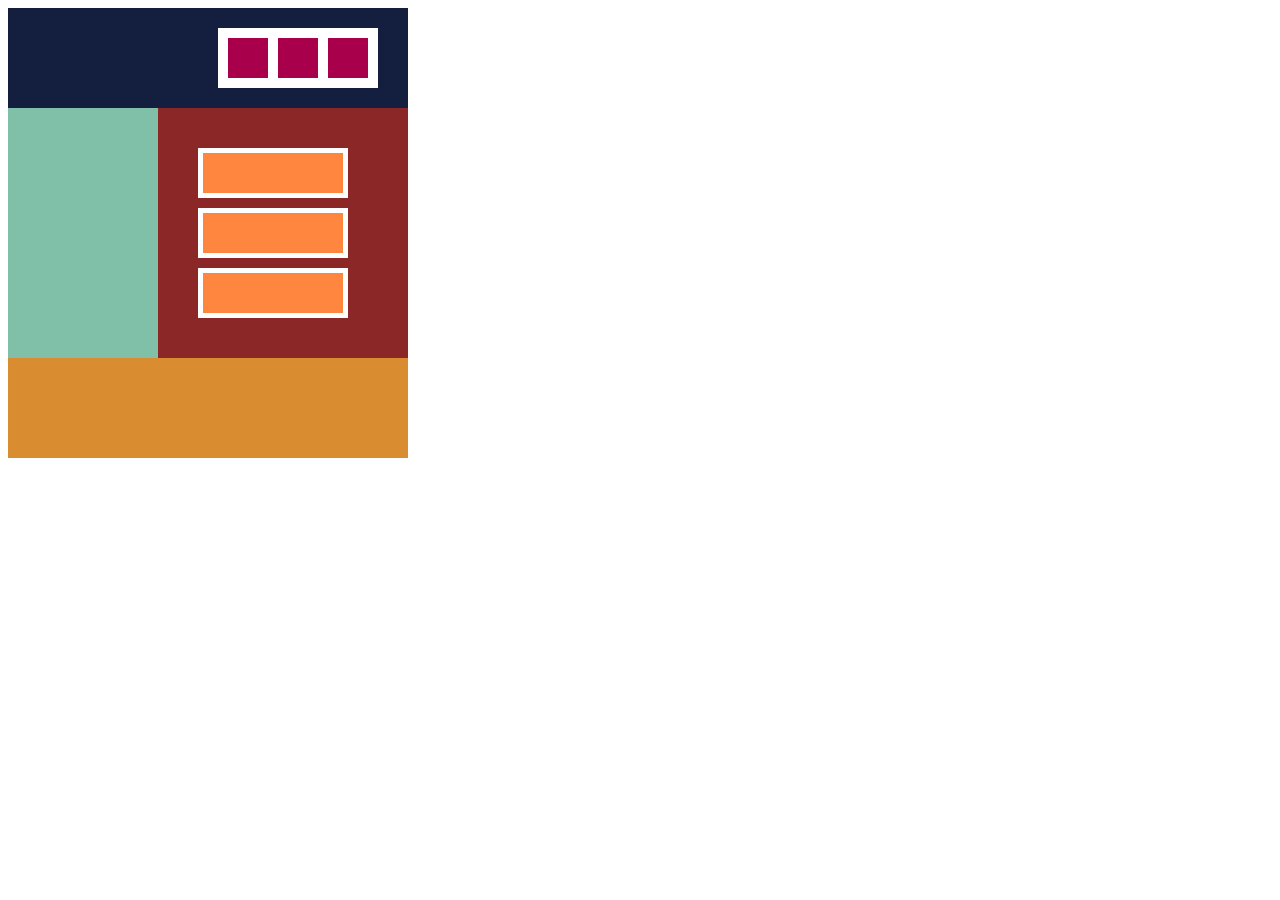
<file: 1/index.html>
<!DOCTYPE html>
<html lang="ja">
<head>
  <meta charset="UTF-8">
  <meta http-equiv="X-UA-Compatible" content="IE=edge">
  <meta name="viewport" content="width=device-width, initial-scale=1.0">
  <link rel="stylesheet" type="text/css" href="css/style.css">
  <link rel="stylesheet" type="text/css" href="css/smartStyle.css">
  <title>DIV PUZZLE3</title>
</head>
<body>

  <div class="header">
    <div class="hw">
      <div class="hp"></div>
      <div class="hp"></div>
      <div class="hp"></div>
    </div>
  </div>

  <div class="body">
    <div class="left"></div>
    <div class="right">
      <div class="ro"></div>
      <div class="ro"></div>
      <div class="ro"></div>
    </div>
  </div>

  <div class="footer"></div>
  
</body>
</html>
</file>
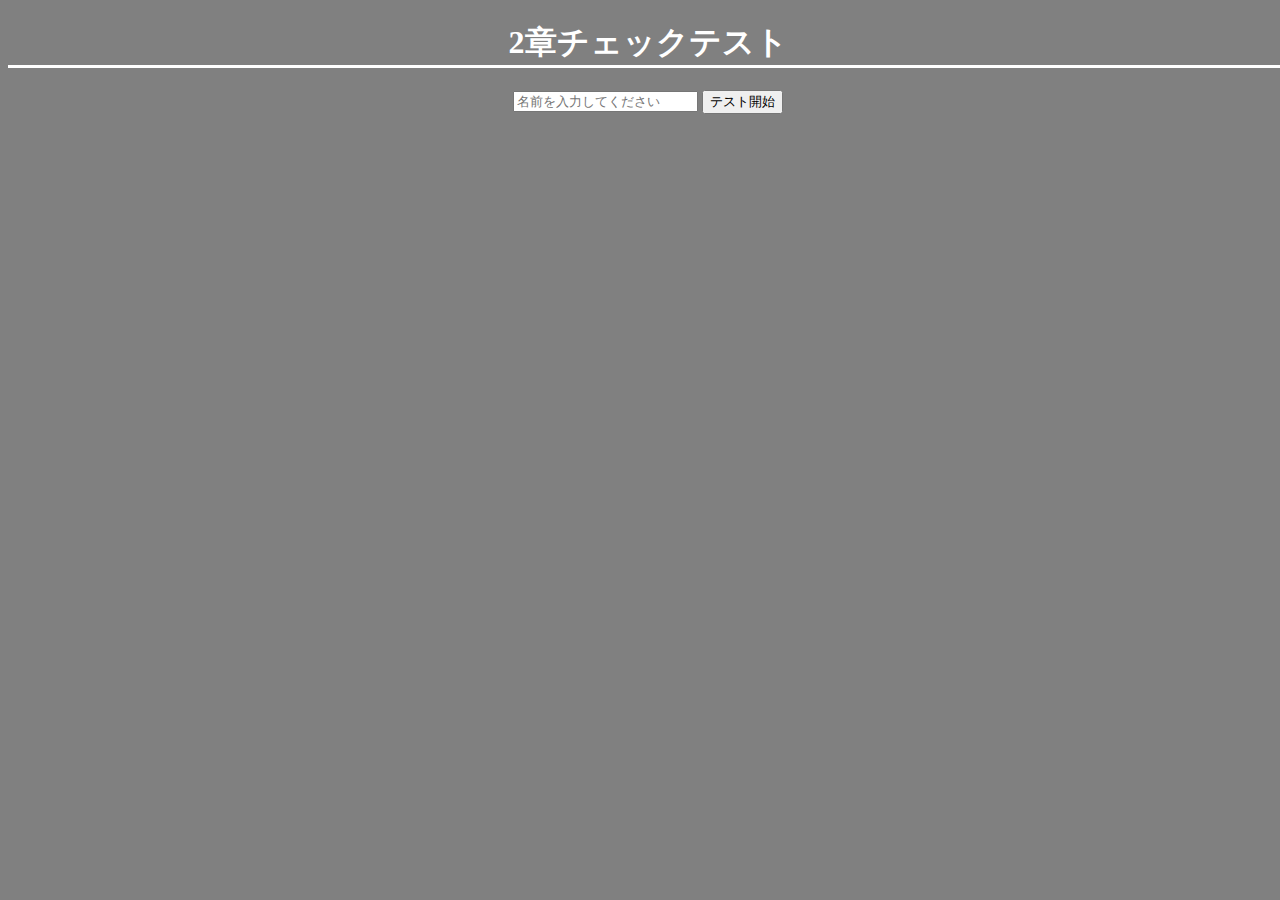
<file: 3-4/index.html>
<!DOCTYPE html>
<html lang="ja">
  <head>
    <meta charset="UTF-8" />
    <meta http-equiv="X-UA-Compatible" content="IE=edge" />
    <meta name="viewport" content="width=device-width, initial-scale=1" />
    <title></title>
    <link rel="stylesheet" href="css/style.css" />
  </head>
  <body>
    <h1>2章チェックテスト</h1>
    <!--名前を入力してquestion.phpに移動するフォームを作成-->
    <form action="question.php" method="post">
    <input type="text" name="my_name" placeholder="名前を入力してください" />
    <input type="submit" value="テスト開始" />
    </form>
  </body>
</html>
</file>
<file: 1/css/style.css>
.header{
  background-color: #141f40;
  height: 100px;
  width: 400px;
}

.hw{
  background-color: white;
  height: 60px;
  width: 160px;
  position: relative;
  top: 20px;
  left: 210px;
  display: flex;
  justify-content: space-evenly;
  align-items: center;
}

.hp{
  background-color: #a9004b;
  height: 40px;
  width: 40px;
}

.body{
  display: flex;
}

.left{
  background-color: #80bfa8;
  height: 250px;
  width: 150px;
}

.right{
  background-color: #8c2727;
  height: 250px;
  width: 250px;
  display: flex;
  flex-direction: column
}

.ro{
  background-color: #ff863F;
  border-width: 5px;
  border-style: solid;
  border-color: white;
  height: 40px;
  width: 140px;
  margin-right: 60px;
  margin-left: 40px;
  margin-bottom: 10px;
}

.ro:first-child{
  margin-top: 40px;
}

.footer{
  background-color: #d98d30;
  height: 100px;
  width: 400px;
}
</file>
<file: 1/css/smartStyle.css>
@media screen and (max-width:479px) {
  
  .header{
    background-color: #141f40;
    height: 200px;
    width: 200px;
    position:relative;
  }
  
  .hw{
    background-color: white;
    height: 160px;
    width: 60px;
    flex-direction: column;
    position:absolute;
    top: 20px;
    left: 70px;
  }
  
  .hp{
    background-color: #a9004b;
    height: 40px;
    width: 40px;
  }

  .body{
    flex-direction: column;
  }
  
  .left{
    background-color: #80bfa8;
    height: 100px;
    width: 200px;
  }
  
  .right{
    background-color: #8c2727;
    height: auto;
    width: 200px;
  }
  
  .ro{
    background-color: #ff863F;
    border-width: 5px;
    border-style: solid;
    border-color: white;
    height: 40px;
    width: 140px;
    margin-left: 25px;
    margin-bottom: 15px;
  }
  
  .ro:first-child{
    margin-top: 20px;
  }
  
  .footer{
    background-color: #d98d30;
    height: 100px;
    width: 200px;
  }

}
</file>
<file: 3-4/css/style.css>
body{
  background-color: gray;
  width: 100%;
  text-align: center;
  color: white;
  font-family: serif;
}

h1{
  border-bottom: 3px solid white;
}
</file>
